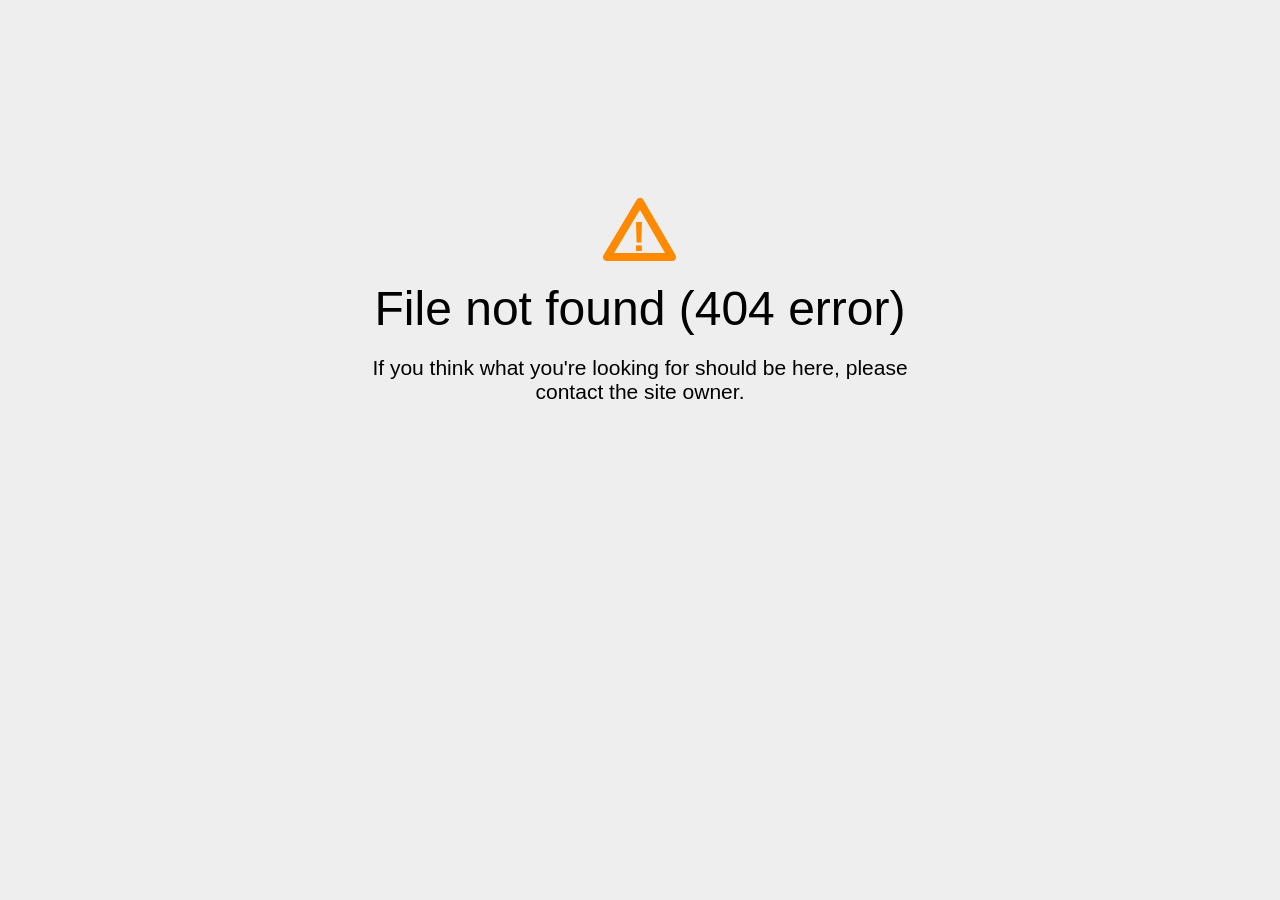
<file: contact_me.html>
<!DOCTYPE html>
<html>
<head>
<title>File Not Found</title>
<meta http-equiv="content-type" content="text/html; charset=utf-8" >
<meta name="viewport" content="width=device-width, initial-scale=1.0">
<style type="text/css">
body {
  background-color: #eee;
}

body, h1, p {
  font-family: "Helvetica Neue", "Segoe UI", Segoe, Helvetica, Arial, "Lucida Grande", sans-serif;
  font-weight: normal;
  margin: 0;
  padding: 0;
  text-align: center;
}

.container {
  margin-left:  auto;
  margin-right:  auto;
  margin-top: 177px;
  max-width: 1170px;
  padding-right: 15px;
  padding-left: 15px;
}

.row:before, .row:after {
  display: table;
  content: " ";
}

.col-md-6 {
  width: 50%;
}

.col-md-push-3 {
  margin-left: 25%;
}

h1 {
  font-size: 48px;
  font-weight: 300;
  margin: 0 0 20px 0;
}

.lead {
  font-size: 21px;
  font-weight: 200;
  margin-bottom: 20px;
}

p {
  margin: 0 0 10px;
}

a {
  color: #3282e6;
  text-decoration: none;
}
</style>
</head>

<body>
<div class="container text-center" id="error">
  <svg height="100" width="100">
    <polygon points="50,25 17,80 82,80" stroke-linejoin="round" style="fill:none;stroke:#ff8a00;stroke-width:8" />
    <text x="42" y="74" fill="#ff8a00" font-family="sans-serif" font-weight="900" font-size="42px">!</text>
  </svg>
 <div class="row">
    <div class="col-md-12">
      <div class="main-icon text-warning"><span class="uxicon uxicon-alert"></span></div>
        <h1>File not found (404 error)</h1>
    </div>
  </div>
  <div class="row">
    <div class="col-md-6 col-md-push-3">
      <p class="lead">If you think what you're looking for should be here, please contact the site owner.</p>
    </div>
  </div>
</div>

</body>
</html>
</file>
